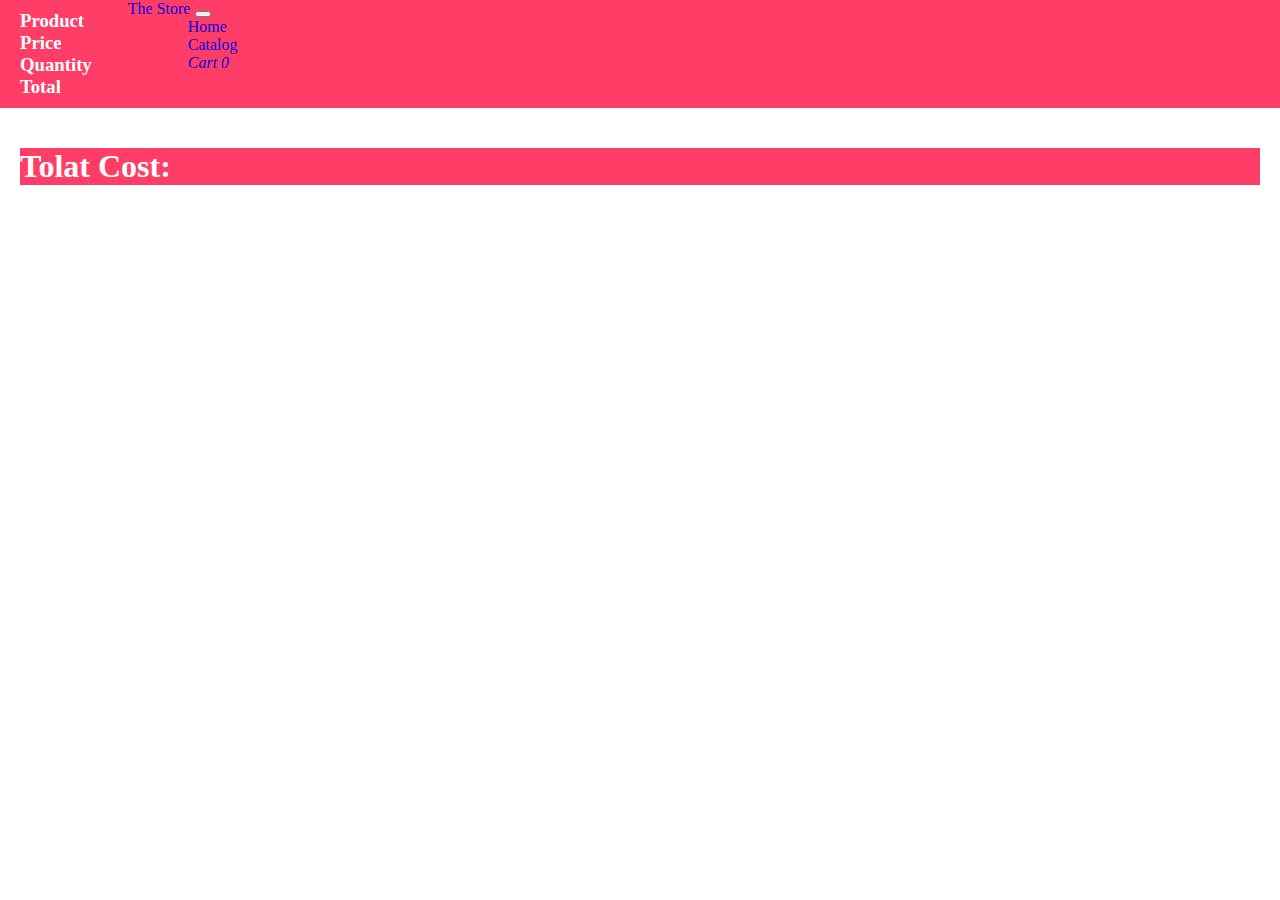
<file: cart.html>
<!DOCTYPE html>
<html lang="en">
<head>
    <meta charset="UTF-8">
    <meta http-equiv="X-UA-Compatible" content="IE=edge">
    <meta name="viewport" content="width=device-width, initial-scale=1.0">
    <title>Flowers Store</title>
    <link rel="preconnect" href="https://fonts.googleapis.com">
    <link rel="preconnect" href="https://fonts.gstatic.com" crossorigin>
    <link href="https://fonts.googleapis.com/css2?family=Dancing+Script:wght@700&display=swap" rel="stylesheet">
    <link rel="stylesheet" href="style/master.css">
    <link href="https://cdn.jsdelivr.net/npm/bootstrap@5.1.0/dist/css/bootstrap.min.css" rel="stylesheet" integrity="sha384-KyZXEAg3QhqLMpG8r+8fhAXLRk2vvoC2f3B09zVXn8CA5QIVfZOJ3BCsw2P0p/We" crossorigin="anonymous">
    <link rel="stylesheet" href="https://pro.fontawesome.com/releases/v5.10.0/css/all.css" integrity="sha384-AYmEC3Yw5cVb3ZcuHtOA93w35dYTsvhLPVnYs9eStHfGJvOvKxVfELGroGkvsg+p" crossorigin="anonymous"/>

</head>
<body>
    <header>
        <nav class="navbar navbar-expand-lg  navbar-light bg-light">
            <div class="container-fluid">
                <a class="navbar-brand" href="#">The Store</a>
                    <button class="navbar-toggler" type="button" data-bs-toggle="collapse" data-bs-target="#navbarSupportedContent" aria-controls="navbarSupportedContent" aria-expanded="false" aria-label="Toggle navigation">
                        <span class="navbar-toggler-icon"></span>
                    </button>
                        <div class="collapse navbar-collapse" id="navbarSupportedContent">
                            <ul class="navbar-nav  mb-2 mb-lg-0 nn">
                                <li class="nav-item">
                                    <a class="nav-link active" aria-current="page" href="index.html">Home</a>
                                </li>
                                <li class="nav-item">
                                    <a class="nav-link" href="#catalog"> Catalog </a>
                                </li>
                            </ul>
                            
                            <ul class="navbar-nav  mb-2 mb-lg-0">
                                <li class="nav-item">
                                    <a class="nav-link add-cart" href="cart.html"><i class="fas fa-cart-arrow-down">Cart <span>0</span></i> </a>
                                </li>
                            </ul>

                        </div>
            
            </div>

        </nav>
    </header>



    <section class="cart-content">
        <div class=" ccc">
            <div class="row">
                <div class="col-5">
                    <h3>
                        Product
                    </h3>
    
                </div>
                <div class="col-2">
                    <h3>
                        Price
                    </h3>
    
                </div>
                <div class="col-3">
                    <h3>
                        Quantity
                    </h3>
    
                </div>
                <div class="col-2">
                    <h3>
                        Total
                    </h3>
    
                </div>

            </div>
        </div>

        <div class="product-list">
           

        </div>


        <div class="toal-product">

            <div class="row">
                <div class="col-1">

                </div>
                <div class="col-6 total-price">
                    <h1>
                        Tolat Cost: <span></span>
                    </h1>
                </div>
                

               
            </div>

        </div>




    </section>





    <script src="app.js"></script>
    <script src="https://cdn.jsdelivr.net/npm/@popperjs/core@2.9.3/dist/umd/popper.min.js" integrity="sha384-eMNCOe7tC1doHpGoWe/6oMVemdAVTMs2xqW4mwXrXsW0L84Iytr2wi5v2QjrP/xp" crossorigin="anonymous"></script>
    <script src="https://cdn.jsdelivr.net/npm/bootstrap@5.1.0/dist/js/bootstrap.min.js" integrity="sha384-cn7l7gDp0eyniUwwAZgrzD06kc/tftFf19TOAs2zVinnD/C7E91j9yyk5//jjpt/" crossorigin="anonymous"></script>

</body>
</file>
<file: style/master.css>
*{
    margin: 0;
    text-decoration: none;
    list-style: none;
    font-family: "Comic Sans MS";
    scroll-behavior: smooth;
    transition: .5s ease;
}

nav {
    padding: 0 10%;
    position: fixed;
}
.nn{
    margin-left: auto;
}
.nav-item {
    margin-left: 20px;
}

section{
    padding: 2% 0;
   
}

.home {
    margin-bottom: auto;
    color: white;
    background: #ff3d67c9;
    overflow: hidden;
    
}
.home .list{
    text-align: center;
    align-items: center;
    display: flex;
    min-height: 150px;
    
}
.list div {
    background: rgba(0, 0, 0, 0.13);
    padding: 20px;
    margin: auto;
    width: 100%;
    border-radius: 20px;
}
.list div h1 {
    font-size: 2.5em;
    padding: 5px;
}

.up-btn{
    display: none;
    z-index: 10000;
} 
.up-btn-active {
    background-color: #ff3d67;
    padding: 15px;
    border-radius: 5px;
    position: absolute;
    right: 50px;
    bottom: 30px;
    position: fixed;
    display: inline-block;
    z-index: 10000;
}
.up-btn i{
    color: #f8efe6;
}
.catalog{
  
    text-align: center;
}

div.products_display{
    width: 90%;
    margin: 50px auto;
    display: flex;
    flex-direction: row;
    flex-wrap: wrap;
    justify-content: space-around;
    gap: 12px;
}
.product .por-info{
    display: none;
}
div.products_display div.product div.product_img{
    background-color: #f3f3f3;
    width: 210.5px;
    height: 210.5px;
    padding: 10px;
    position: relative;
    cursor: pointer;
}

div.products_display div.product div.product_img img{
    width: 100%;
    height: 100%;
}

div.products_display div.product div.product_img div.cart_icon{
    position: absolute;
    bottom: 0;
    right: 0;
    width: 25%;
    height: 20%;
    padding: 5px;
    margin-bottom: 2px;
    background-color: white;
    display: flex;
    justify-content: space-around;
    align-items: center;
    border-radius: 50%;
    box-shadow: 0 0.5rem 1.5rem rgb(0 0 0 / 10%);
    transition: border-radius 0.4s ease-in-out ,
                background-color 0.3s ease-in-out;
}

div.products_display div.product:hover div.product_img div.cart_icon{
    border-radius: 40% 0 0 0;
}

div.products_display div.product div.product_img div.cart_icon:hover{
    background-color: #ff3d67e8;
}
div.products_display div.product div.product_img div.cart_icon i{
    transition: color 0.3s ease-in-out 0.3s;
} 

div.products_display div.product div.product_img div.cart_icon:hover i{
    color: white;
}

div.products_display div.product div.product_prop{
    text-align: center;
    font-family: "Poppins", sans-serif;;
    padding: 10px;
}

div.products_display div.product div.product_prop span{
    display: block;
}

div.products_display div.product div.product_prop span.prodname{
    color: #243a6f;
    font-size: 18px;

    font-weight: 400
}

div.products_display div.product div.product_prop span.prodprice{
    color: #ff4545;
    font-size: 20px;
}



footer{
    padding-top: 20px ;
    width: 100%;
    height: 70px;
    background-color: rgba(0, 0, 0, 0.808);
    color: white;
    text-align: center;
}
footer span{
    color: red;
}



/* ///////////cart////////////// */

.cart-content {
    padding: 0;
    overflow: hidden;
}
.ccc{
    margin: 0;
    width: 100%;
    background: #ff3d67;
    padding: 10px 20px;
    color: white;
}

.cart-content img{
    width: 30%;
    border-radius: 20px;
    margin-left: 10px;
    margin-right: 10px;
    min-width: 80px;
} 
.product-list {
    text-align: center;
    margin-top: 20px;
  
}
.product-list .list {
    text-align: center;
    align-items: center;
    display: flex;
   
    margin: auto;
}
.product-list .price p {
    margin-left: 15px;
}
.cart-content i{
    font-size: 25px;
    color: blue;
    margin-left: 10px;
    margin-right: 10px;

}

.product-list .row{
    padding: 0;
    display: flex;
    border-bottom: #ff3d67 solid 2px;
    padding-bottom: 10px;
   
}

.toal-product{
    padding: 20px;
}

.total-price {
    
    background:#ff3d67;
    color: white;
} 

.name-p p {
    min-width: 60;
} 



@media screen and (max-width: 766px) 
{

    .home {
        padding: 2% 3%;
    }

    .home .list {
        margin-bottom: 10px;
    }

    .cart-content i{
        margin: 0;
    }

    .cart-content img{
        
        margin-right: 5px;
    }
    section{
        padding: 10px 0;
       
    }
    
}
</file>
